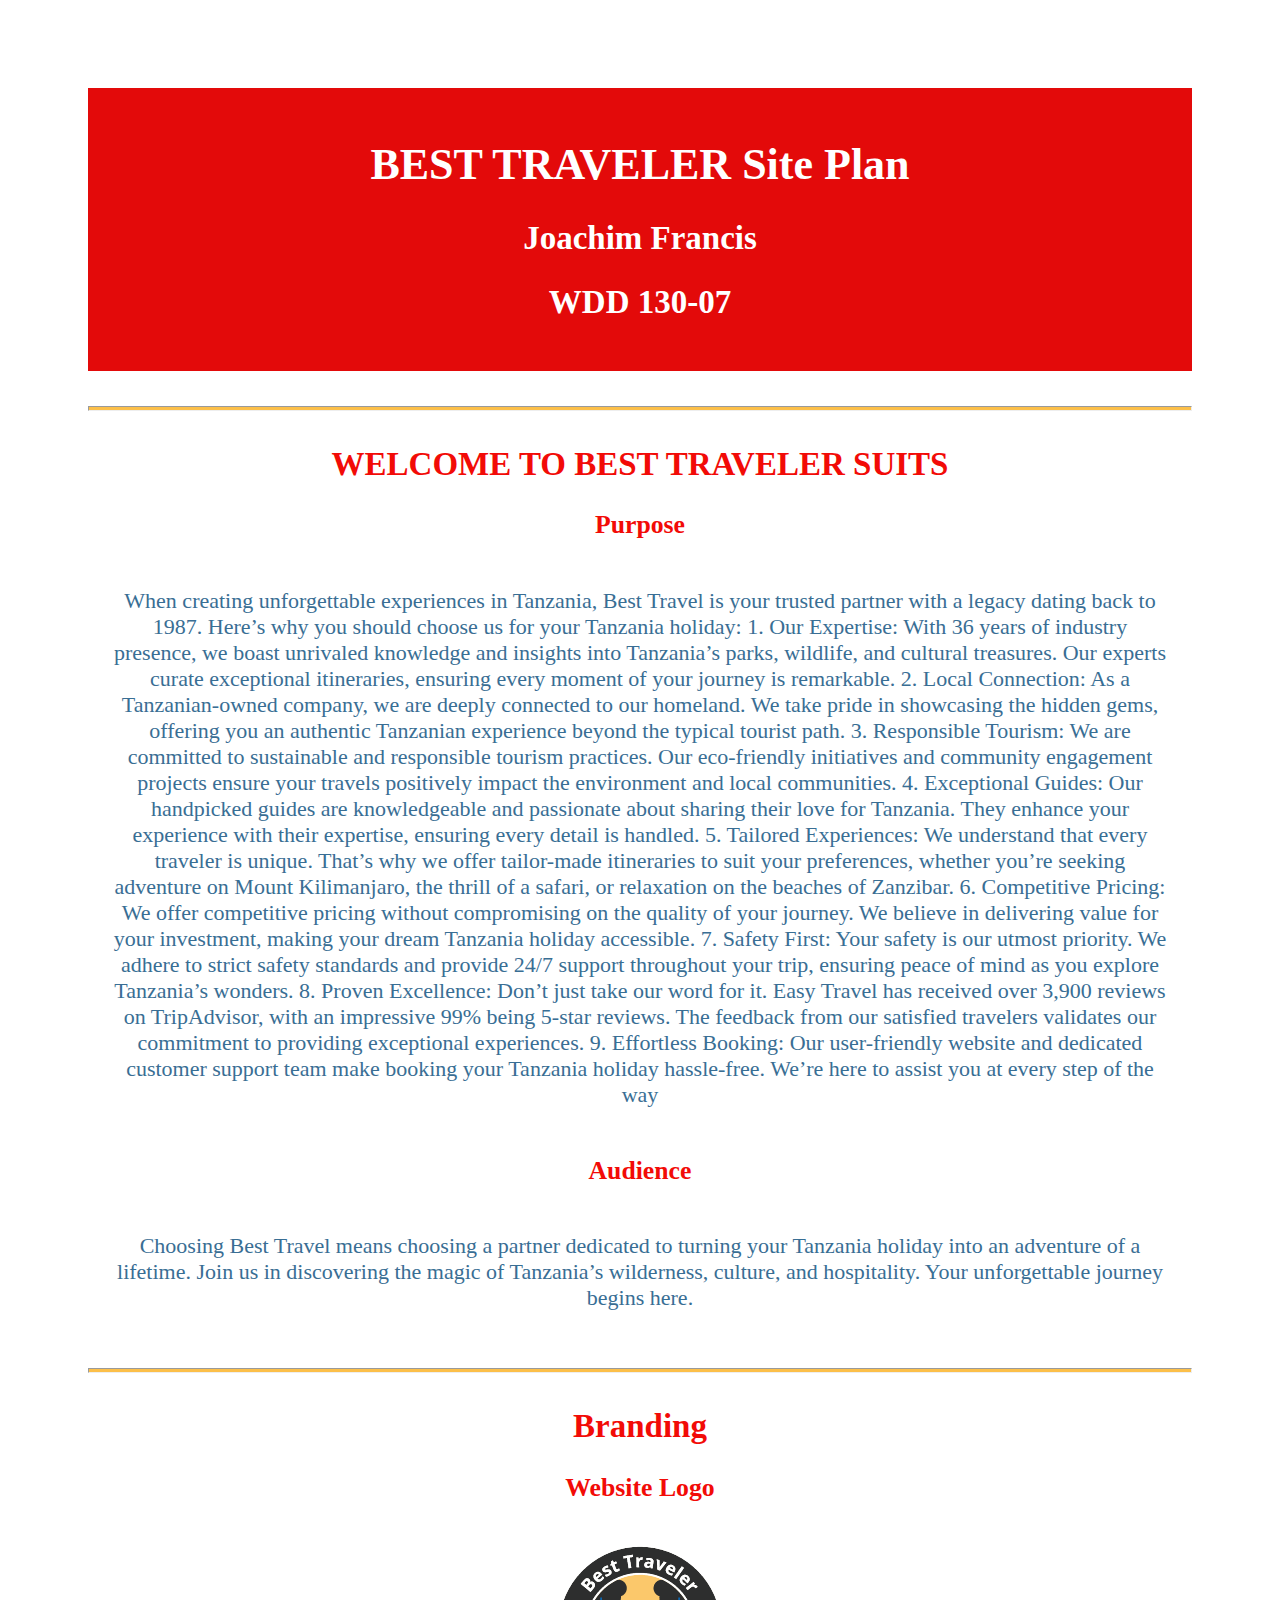
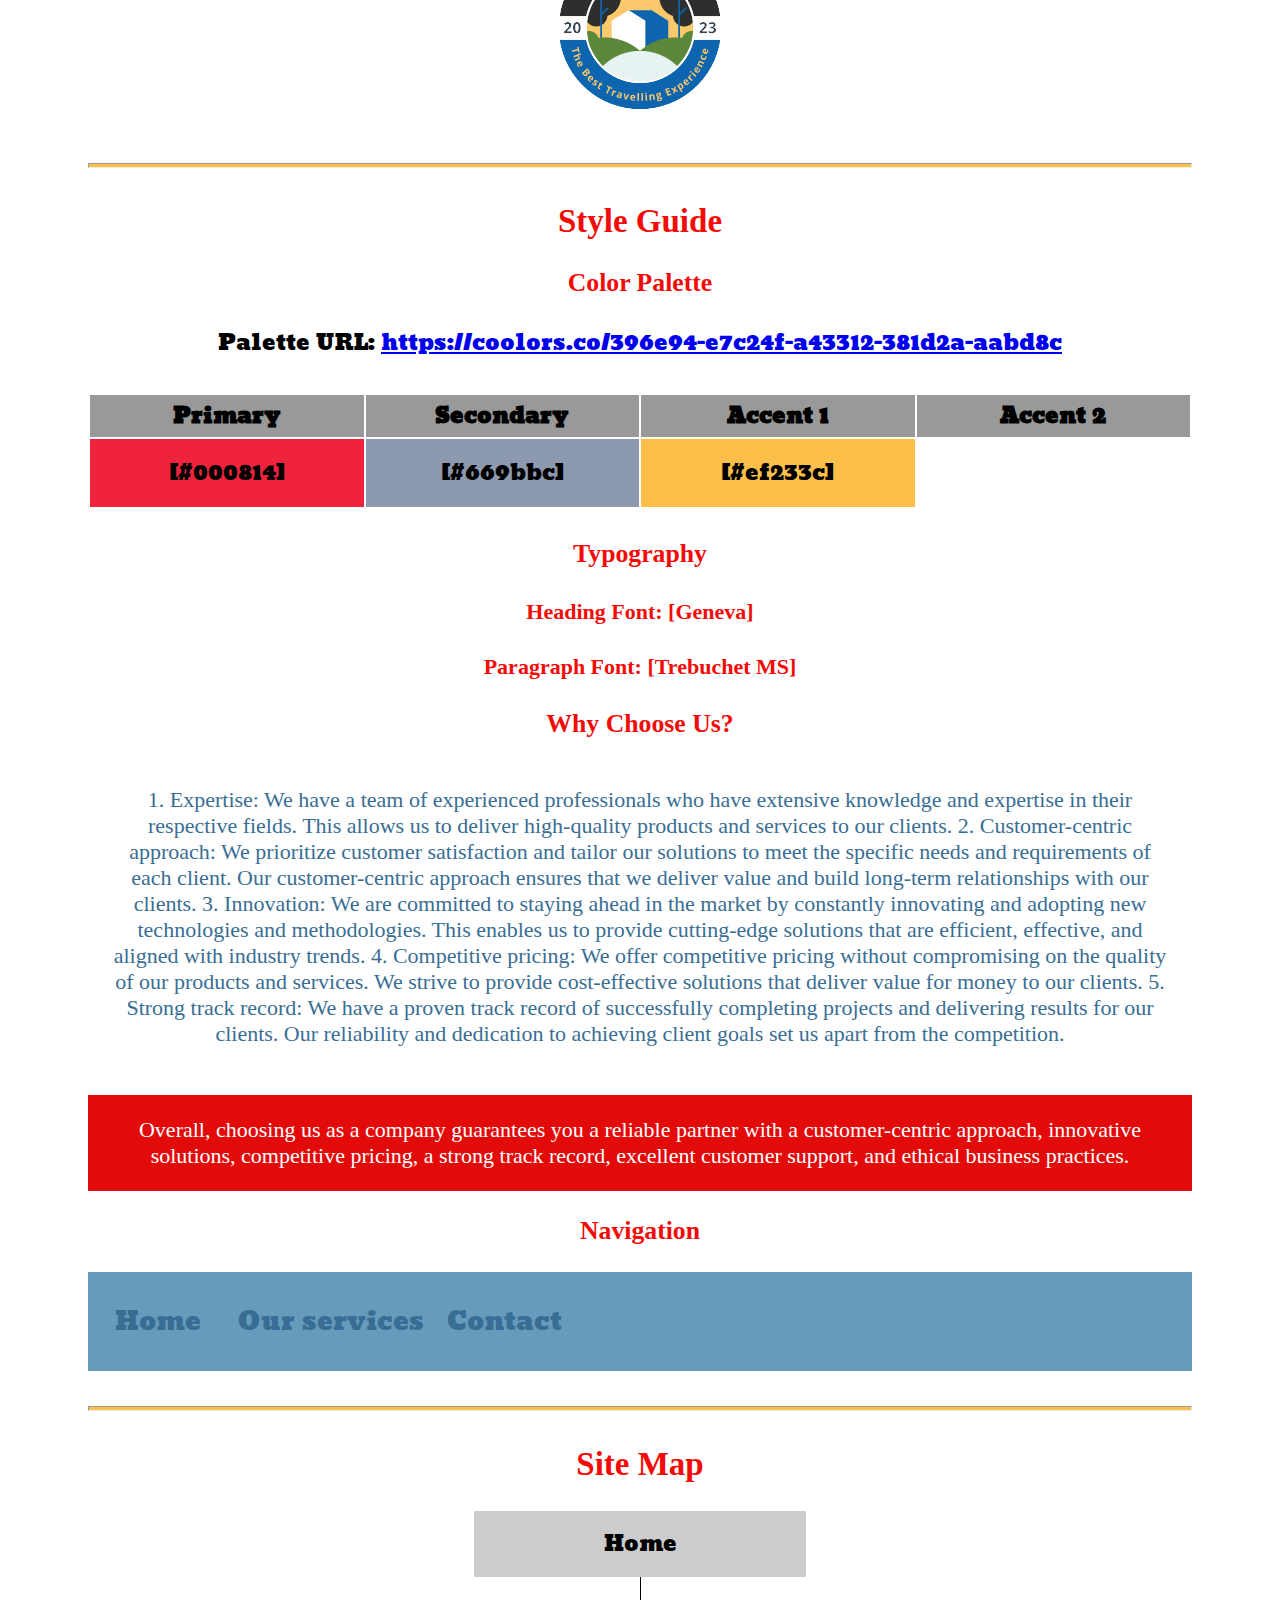
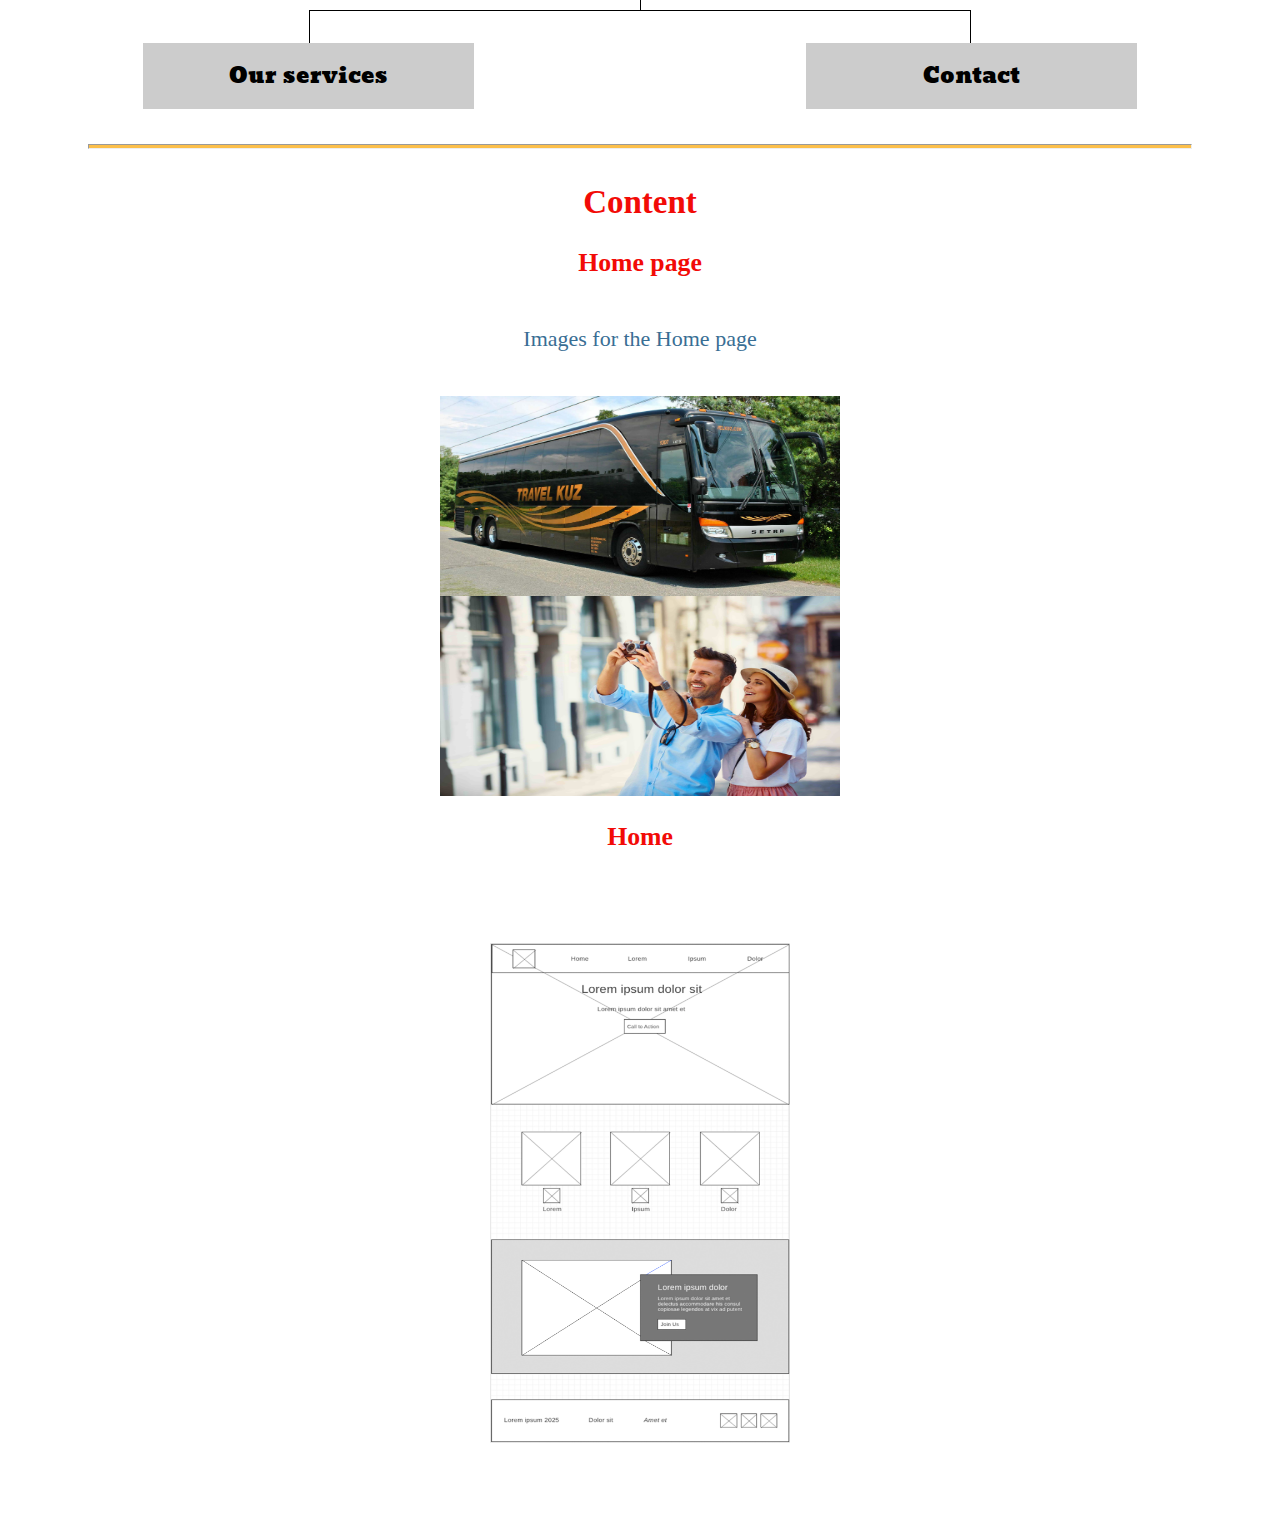
<file: index.html>
<!DOCTYPE html>
<html lang="en-us">
    
  <head>
    <meta charset="utf-8">
    <title>Site Plan</title>
    <link type="text/css" rel="stylesheet" href="site-plan.css">
    <link href='https://fonts.googleapis.com/css?family=Angkor' rel='stylesheet'>
      <style>
      body {
          font-family: 'Angkor';font-size: 22px;
      }
      </style>
  </head>

  <body>
    <header>
      <h1>BEST TRAVELER Site Plan</h1>
      <h2>Joachim Francis</h2>
      <h2>WDD 130-07</h2>
      <!-- In the header above, add the name or your site, your name and class number. For example if you are in section 3 you would put WDD 130.03 -->
    </header>
    <main>

      <!-- ------------------------Steps 2-3------------------------------ -->
      <hr>
      <h2>WELCOME TO BEST TRAVELER SUITS</h2>
      <h3>Purpose</h3>
      <p>When creating unforgettable experiences in Tanzania, Best Travel is your trusted partner with a legacy dating back to 1987. Here’s why you should choose us for your Tanzania holiday:

        1. Our Expertise: With 36 years of industry presence, we boast unrivaled knowledge and insights into Tanzania’s parks, wildlife, and cultural treasures. Our experts curate exceptional itineraries, ensuring every moment of your journey is remarkable.
        
        2. Local Connection: As a Tanzanian-owned company, we are deeply connected to our homeland. We take pride in showcasing the hidden gems, offering you an authentic Tanzanian experience beyond the typical tourist path.
        
        3. Responsible Tourism: We are committed to sustainable and responsible tourism practices. Our eco-friendly initiatives and community engagement projects ensure your travels positively impact the environment and local communities.
        
        4. Exceptional Guides: Our handpicked guides are knowledgeable and passionate about sharing their love for Tanzania. They enhance your experience with their expertise, ensuring every detail is handled.
        
        5. Tailored Experiences: We understand that every traveler is unique. That’s why we offer tailor-made itineraries to suit your preferences, whether you’re seeking adventure on Mount Kilimanjaro, the thrill of a safari, or relaxation on the beaches of Zanzibar.
        
        6. Competitive Pricing: We offer competitive pricing without compromising on the quality of your journey. We believe in delivering value for your investment, making your dream Tanzania holiday accessible.
        
        7. Safety First: Your safety is our utmost priority. We adhere to strict safety standards and provide 24/7 support throughout your trip, ensuring peace of mind as you explore Tanzania’s wonders.
        
        8. Proven Excellence: Don’t just take our word for it. Easy Travel has received over 3,900 reviews on TripAdvisor, with an impressive 99% being 5-star reviews. The feedback from our satisfied travelers validates our commitment to providing exceptional experiences.
        
        9. Effortless Booking: Our user-friendly website and dedicated customer support team make booking your Tanzania holiday hassle-free. We’re here to assist you at every step of the way
</p>  <!-- change this -->


      <h3>Audience</h3>
      <p>Choosing Best Travel means choosing a partner dedicated to turning your Tanzania holiday into an adventure of a lifetime. Join us in discovering the magic of Tanzania’s wilderness, culture, and hospitality. Your unforgettable journey begins here.</p>  <!-- change this -->

      <hr>
      <h2>Branding</h2>
      <h3>Website Logo</h3>
      <!-- Replace this with some sort of logo for your site.  A logo can be as simple as the name of your site in a nice font :) -->
      <img src="personal-folder/best.png" alt="Logo image">
      <hr>
      <h2>
        Style Guide
      </h2>

      <!-- ------------------------Steps 4-8------------------------------ -->

      <h3>
        Color Palette
      </h3>
      <!--  The colors you choose for a website are one of the most important decisions you will make. Follow the instructions on the activity in iLearn then return and replace the color codes below with the hex color codes (the 6 digit numbers that show at the bottom of each color) for the colors you have chosen below.  You should have at least 2 colors but do not have to fill in all 4 if you do not need them.  -->

      <!-- Copy and paste the URL to your finished palette below Make sure to paste it into both spots -->
      Palette URL: <a href="https://coolors.co/palette/606c38-283618-fefae0-dda15e-bc6c25" target="_blank">https://coolors.co/396e94-e7c24f-a43312-381d2a-aabd8c</a>


      <table class="colors">
        <tr><th>Primary</th><th>Secondary</th><th>Accent 1</th><th>Accent 2</th></tr>
        <!-- Replace the numbers in the boxes below with your hex color codes. Then switch to the site-plan.css file and change your colors there as well. -->
        <tr><td class="primary">[#000814]</td><td class="secondary">[#669bbc]</td><td class="accent1">[#ef233c]</td><td class="accent2"></td></tr>
      </table>

      <!-- ------------------------Step 9------------------------------ -->

      <!-- Choose a font for your paragraphs (body copy) and headlines. What font(s) have you chosen? Why did you choose what you did?  Make sure to review the list of web safe fonts at W3Schools.org as a starting point.  Think also about which of your colors above you might use for background and font colors. -->
     
      <h3>
        Typography
      </h3>
      <!-- Choose a font for your paragraphs (body copy) and headlines. What font(s) have you chosen? Why did you choose what you did?  Make sure to review the list of web safe fonts at W3Schools.org as a starting point.  Think also about which of your colors above you might use for background and font colors. -->
      <h4>
        Heading Font: [Geneva]  <!-- change this -->
      </h4>
      <h4>
        Paragraph Font: [Trebuchet MS]  <!-- change this -->
      </h4>
      <h3>
        Why Choose Us?
      </h3>
      <p>
        
        1. Expertise: We have a team of experienced professionals who have extensive knowledge and expertise in their respective fields. This allows us to deliver high-quality products and services to our clients.

        2. Customer-centric approach: We prioritize customer satisfaction and tailor our solutions to meet the specific needs and requirements of each client. Our customer-centric approach ensures that we deliver value and build long-term relationships with our clients.
        
        3. Innovation: We are committed to staying ahead in the market by constantly innovating and adopting new technologies and methodologies. This enables us to provide cutting-edge solutions that are efficient, effective, and aligned with industry trends.
        
        4. Competitive pricing: We offer competitive pricing without compromising on the quality of our products and services. We strive to provide cost-effective solutions that deliver value for money to our clients.
        
        5. Strong track record: We have a proven track record of successfully completing projects and delivering results for our clients. Our reliability and dedication to achieving client goals set us apart from the competition. 

      </p>
      <h3>
      </h3>
      <p class="colored">
        Overall, choosing us as a company guarantees you a reliable partner with a customer-centric approach, innovative solutions, competitive pricing, a strong track record, excellent customer support, and ethical business practices.</p>

      <!-- ------------------------Step 10------------------------------ -->

      <h3>
        Navigation
      </h3>
      <!-- Think about how you want your navigation bar to look. In the site-plan.css file change the colors to your colors to get the look you desire. --> 
      <nav>
        <a href="#">Home</a>
        <a href="#">Our services</a>
        <a href="#">Contact</a>
      </nav>
      <hr>
      <h2>
        Site Map
      </h2>
      <div class="sitemap">
        <div class="sm-home">
          Home
        </div>
        <div class="sm-page2">
         Our services <!-- change this -->
        </div>
        <div class="sm-page3">
          Contact  <!-- change this -->
        </div>

        <div class="top">
          &nbsp;
        </div>
        <div class="left">
          &nbsp;
        </div>
        <div class="right">
          &nbsp;
        </div>

      </div>

      <!-- --------Content Section -------------- -->
      <hr>
      <h2>
        Content
      </h2>
      <h3>Home page</h3>
      <p>Images for the Home page</p>
        <img src="images/travel bus.jpeg" alt="image for homepage" width="400" height="200">
        <img src="images/travelling people.jpg" alt="image for homepage" width="400" height="200">

      <h3>Home</h3>
      <p>         
      </p>
      <img src="images/wireframe_home.png" alt="home page wireframe" width="300" height="500">
    </main>
  </body>
</html>
</file>
<file: site-plan.css>
/* if you are using any Google fonts change the font names below to your fonts. 
Any spaces in your font name should be replaced with a +. 
Fonts are separated by a | */
@import url('https://fonts.googleapis.com/css?family=Braah One');

:root {
  /* change the values below to your colors from your palette */
  --primary-color: #ef233c   ;
  --secondary-color: #8d99ae ;
  --accent1-color: #fcbf49;
  --accent2-color: white;

  /* change the values below to your chosen font(s) */
  --heading-font: "Geneva";
  --paragraph-font: "Trebuchet MS";

  /* these colors below should be chosen from among your palette colors above */
  --headline-color-on-white: #396E94;  /* headlines on a white background */ 
  --headline-color-on-color: white; /* headlines on a colored background */ 
  --paragraph-color-on-white: #396E94; /* paragraph text on a white background */ 
  --paragraph-color-on-color: white; /* paragraph text on a colored background */ 
  --paragraph-background-color: rgb(227, 10, 10)  ;
  --nav-link-color: #396E94;
  --nav-background-color: #669bbc;
  --nav-hover-link-color: white;
  --nav-hover-background-color: #f20b07;
}


/*  Look around below...but DON'T CHANGE ANYTHING! */

body {
  max-width: 1200px;
  margin: 0 auto;
  padding: 4em;
  font-size: 18px;
  text-align: center;
}
img {
  display: block;
  margin: 0 auto;
}
h1, h2, h3, h4, h5, h6 {
  font-family: var(--heading-font);
  color: var(--nav-hover-background-color);
}
h2 {
  text-align: center;
}
hr {
  height: 3px;
  margin: 35px 0;
  background: var(--accent1-color);
}
header {
  padding: 1em;
  text-align: center;
  color: var(--headline-color-on-color);
  background-color: var(--paragraph-background-color);
}
header > h1, header > h2 {
  color: var(--headline-color-on-color);
}

p {
  font-family: var(--paragraph-font);
  color: var(--paragraph-color-on-white);
  padding: 1em;
}
.colors {
  width: 100%;
  min-width: 350px;
  margin: 30px auto;
  text-align: center;
}
.colors th {
  background-color: #999;
}
.colors td{
  width: 25%;
  height: 3em;
}

.primary {
  background-color: var(--primary-color);
}
.secondary {
  background-color: var(--secondary-color);
}
.accent1 {
  background-color: var(--accent1-color);
}
.accent2{
  background-color: var(--accent2-color);
}

p.colored {
  background-color: var(--paragraph-background-color);
  color: var(--paragraph-color-on-color);
}

nav {
  background-color: var(--nav-background-color);
  line-height: 3em;
  text-align: center;
  font-size: 1.2em;
}
nav  {
  list-style-type: none;
  display: flex;

}
nav a {
  padding:1em;
  min-width: 120px;
  text-decoration: none;
  padding: 10px;

}
nav a:link, nav a:visited {
  color: var(--nav-link-color);
}
nav a:hover {
  color: var(3a86ff);
  background-color: var(--nav-hover-background-color);
}

.sitemap {
  display: grid;
  justify-content: center;

  grid-template-columns: repeat(6, 15%);
  grid-template-rows: 3em 1.5em 1.5em 3em;
  grid-template-areas: ". . home home . ."
    ". . . top . ."
    ". left left right right ."
    "page2 page2 . . page3 page3";
}
.sitemap > div {

  text-align: center;

}
.sm-home {
  grid-area: home;
  background-color: #ccc;
  line-height: 3em;
}
.sm-page2 {
  grid-area: page2;
  background-color: #ccc;
  line-height: 3em;
}
.sm-page3 {
  grid-area: page3;
  background-color: #ccc;
  line-height: 3em;
}

.top {
  grid-area: top;
  border-left: 1px solid;
}

.left {
  grid-area: left;
  border-top: 1px solid;
  border-left: 1px solid;
}

.right {
  grid-area: right;
  border-top: 1px solid;
  border-right: 1px solid;
}
.right {
  grid-area: right;
  border-top: 1px solid;
  border-right: 1px solid;
}
</file>
